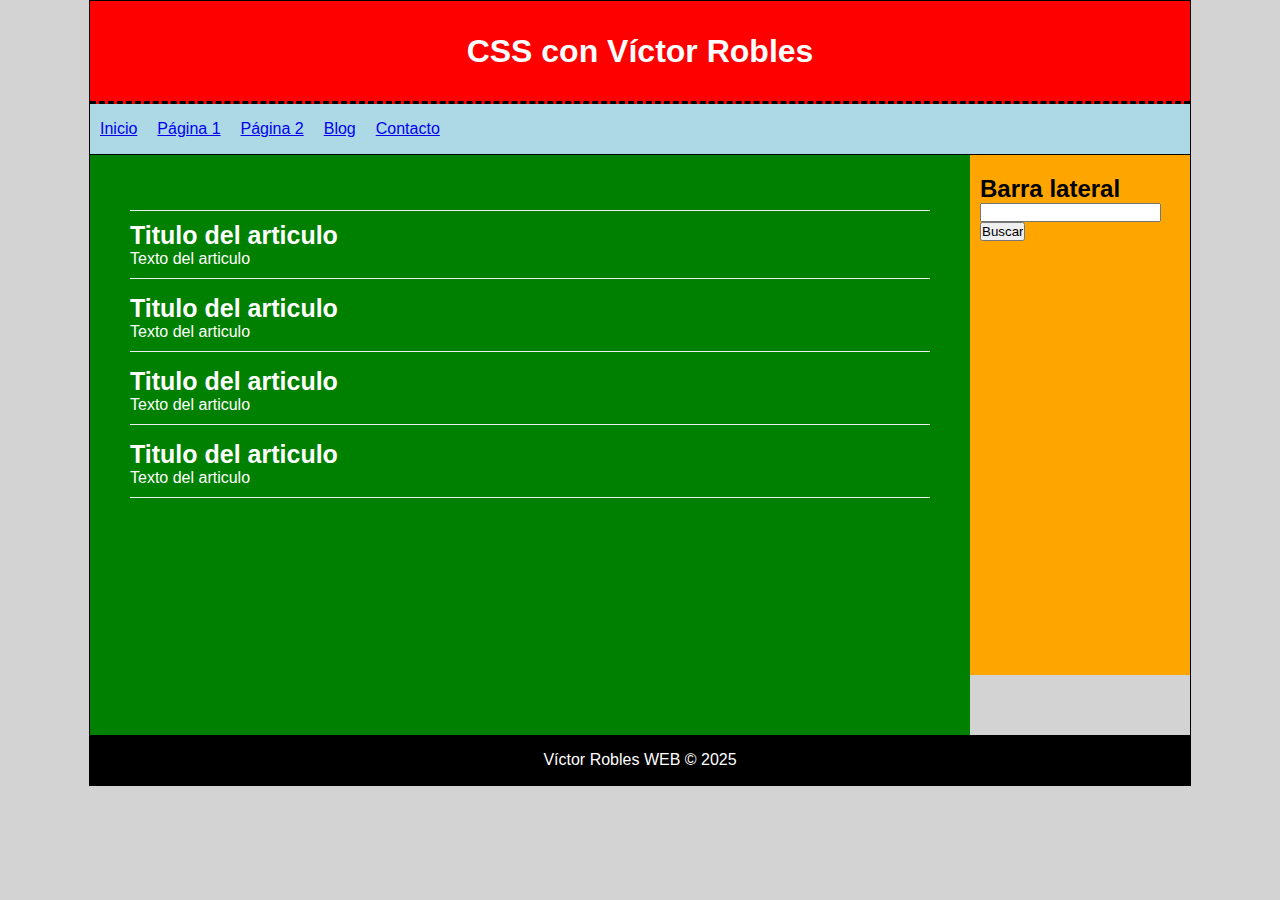
<file: seccion2-repaso-rapido-de-desarrollo-web-opcional/aprendiendo-css/index.html>
<!DOCTYPE html>
<html>
    <head>
        <meta charset="utf-8">
        <title>CSS con Víctor Robles</title>
        <link rel="stylesheet" href="estilos.css">
    </head>
    <body>
        <div id="container">
            <header>
                <h1>CSS con Víctor Robles</h1>
            </header>

            <nav>
                <ul>
                    <li>
                        <a href="index.html">
                            Inicio
                        </a>
                    </li>
                    <li>
                        <a href="index.html">
                            Página 1
                        </a>
                    </li>
                    <li>
                        <a href="index.html">
                            Página 2
                        </a>
                    </li>
                    <li>
                        <a href="index.html">
                            Blog
                        </a>
                    </li>
                    <li>
                        <a href="index.html">
                            Contacto
                        </a>
                    </li>
                </ul>
            </nav>

            <div class="clearfix"></div>

            <section id="content">
                <article class="article">
                    <h2>Titulo del articulo</h2>
                    <p>Texto del articulo</p>
                </article>
                <article class="article">
                    <h2>Titulo del articulo</h2>
                    <p>Texto del articulo</p>
                </article>
                <article class="article">
                    <h2>Titulo del articulo</h2>
                    <p>Texto del articulo</p>
                </article>
                <article class="article">
                    <h2>Titulo del articulo</h2>
                    <p>Texto del articulo</p>
                </article>
            </section>

            <aside>
                <h2>Barra lateral</h2>
                <form>
                    <input type="text">
                    <input type="submit" value="Buscar">
                </form>
            </aside>

            <div class="clearfix"></div>

            <footer>
                Víctor Robles WEB &copy; 2025
            </footer>
        </div>
    </body>
</html>
</file>
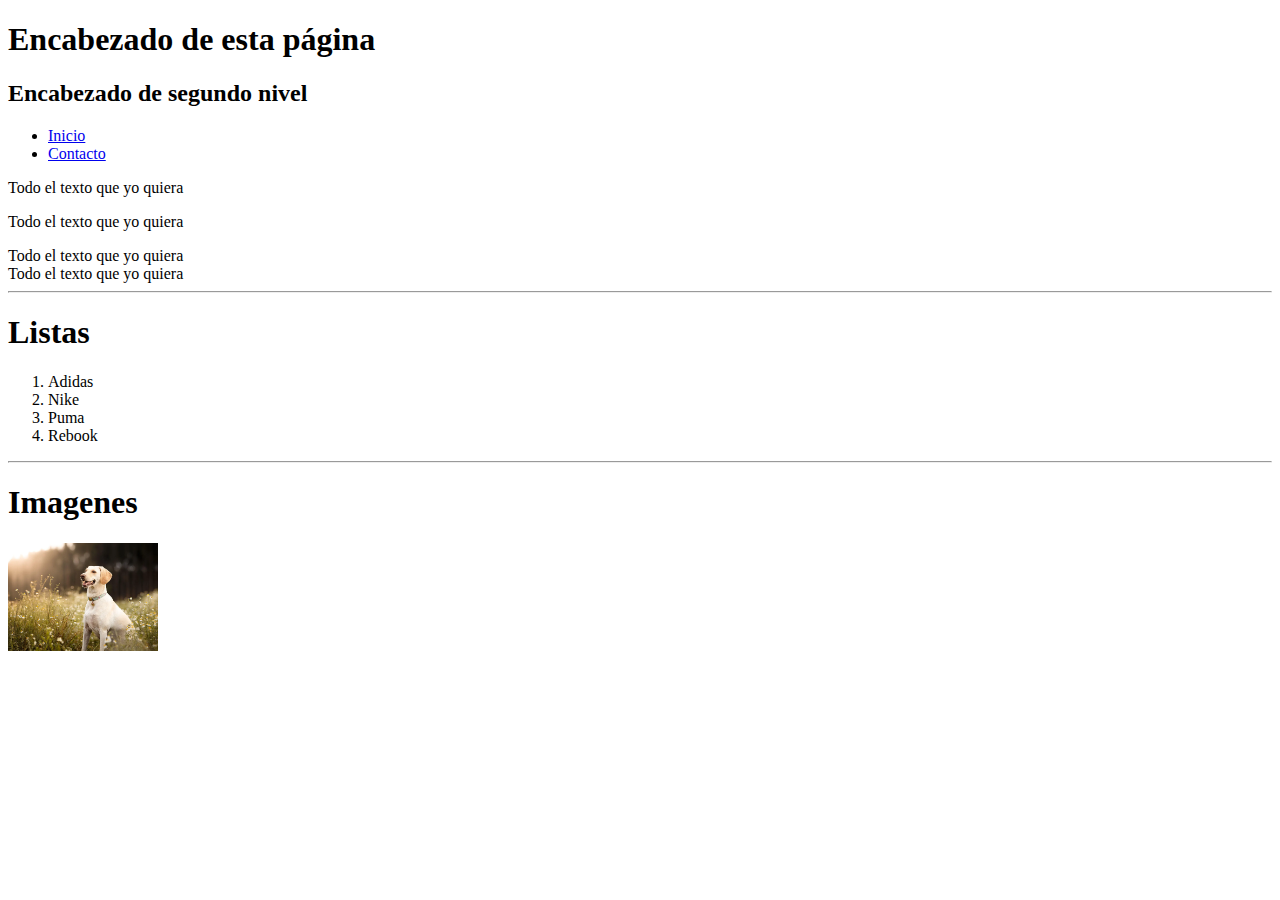
<file: seccion2-repaso-rapido-de-desarrollo-web-opcional/aprendiendo-html/index.html>
<!DOCTYPE html>
<html>
    <head>
        <meta charset="utf-8" />
        <title>HTML con Víctor Robles Web</title>
    </head>
    <body>
        <h1>Encabezado de esta página</h1>
        <h2>Encabezado de segundo nivel</h2>

        <ul>
            <li>
                <a href="index.html">Inicio</a>
            </li>
            <li>
                <a href="contacto.html">Contacto</a>
            </li>
        </ul>

        <p>Todo el texto que yo quiera</p>
        <p>Todo el texto que yo quiera</p>

        Todo el texto que yo quiera <br/>
        Todo el texto que yo quiera

        <hr>

        <h1>Listas</h1>

        <ol>
            <li>Adidas</li>
            <li>Nike</li>
            <li>Puma</li>
            <li>Rebook</li>
        </ol>

        <hr>

        <h1>Imagenes</h1>

        <img width="150px" alt="Esto es un perro" src="img/perro.webp" />
    </body>
</html>
</file>
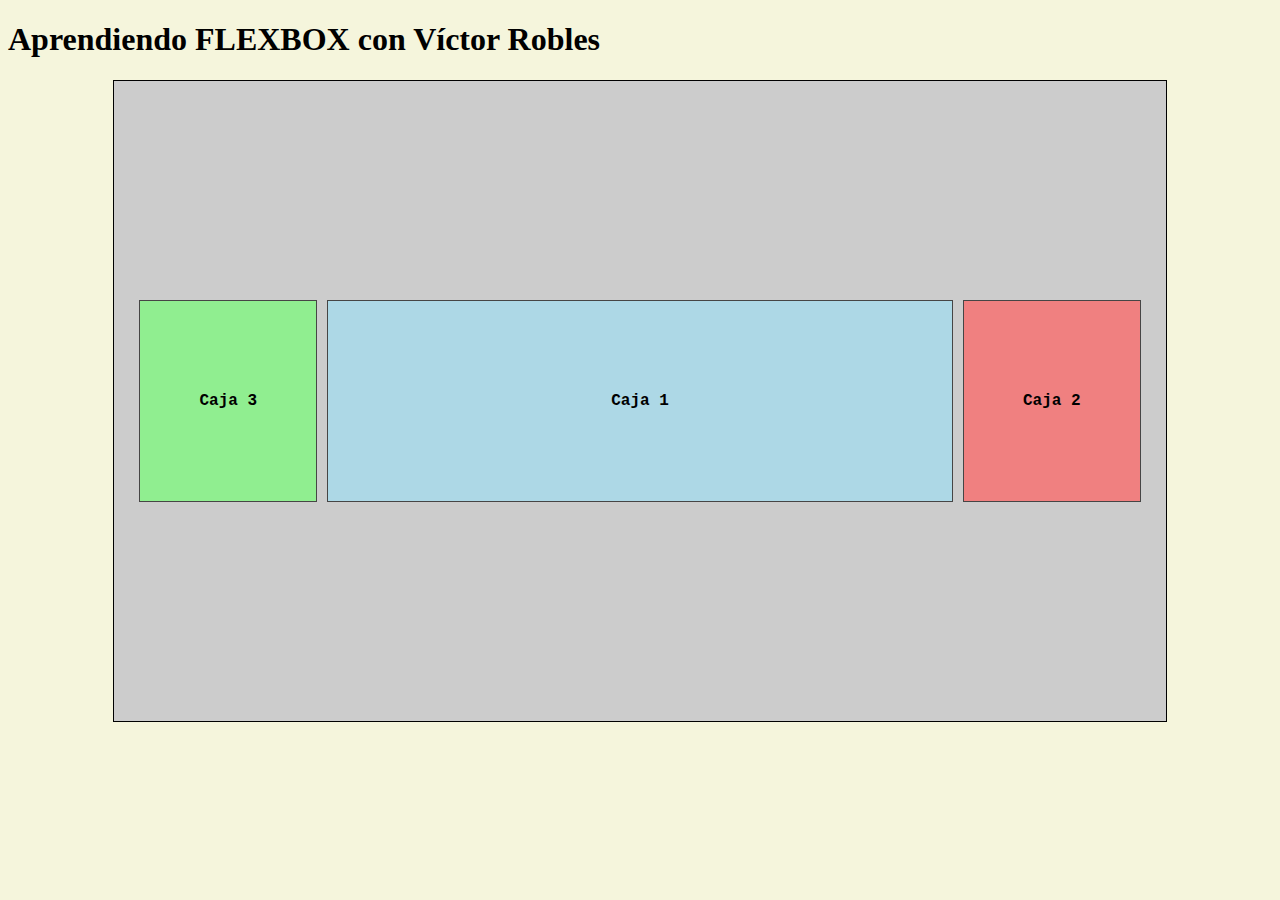
<file: seccion2-repaso-rapido-de-desarrollo-web-opcional/repaso-flexbox/index.html>
<!DOCTYPE html>
<html lang="es">
<head>
    <meta charset="UTF-8">
    <meta http-equiv="X-UA-Compatible" content="IE-edge">
    <meta name="viewport" content="width=device-width, initial-scale=1.0">
    <title>Aprendiendo Flexbox</title>
    <link rel="stylesheet" type="text/css" href="styles.css">
</head>
<body>
    <h1>Aprendiendo FLEXBOX con Víctor Robles</h1>

    <section class="flex-container">
        <div class="caja c1">
            Caja 1
        </div>
        <div class="caja c2">
            Caja 2
        </div>
        <div class="caja c3">
            Caja 3
        </div>
    </section>
</body>
</html>
</file>
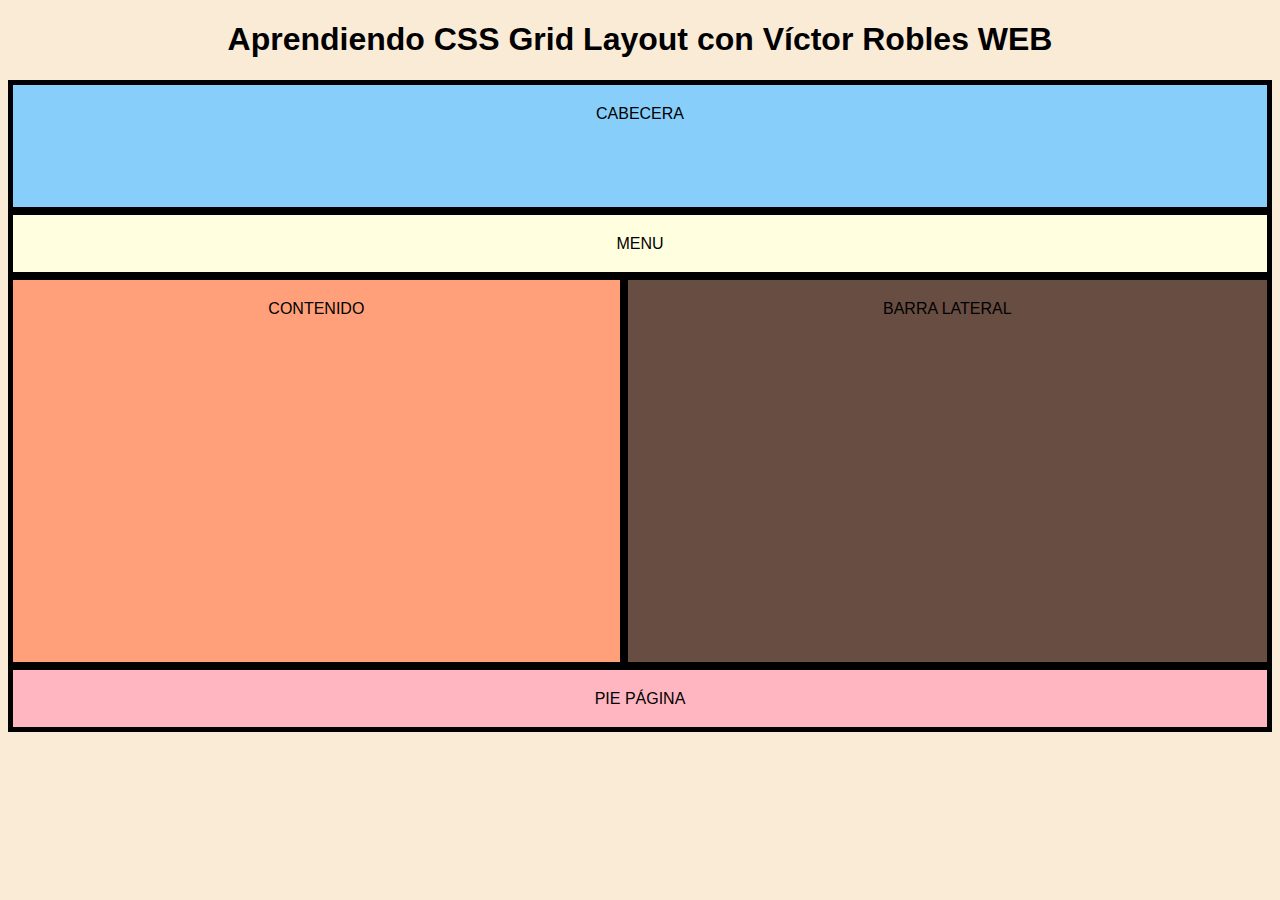
<file: seccion2-repaso-rapido-de-desarrollo-web-opcional/repaso-grid/index.html>
<!DOCTYPE html>
<html lang="es">
<head>
    <meta charset="UTF-8">
    <meta http-equiv="X-UA-Compatible" content="IE-edge">
    <meta name="viewport" content="width=device-width, initial-scale=1.0">
    <title>Aprendiendo CSS Grid Layout</title>
    <link rel="stylesheet" type="text/css" href="styles.css">
</head>
<body>
    <h1>Aprendiendo CSS Grid Layout con Víctor Robles WEB</h1>

    <div class="grid-layout">
        <div class="caja c1">
            CABECERA
        </div>
        <div class="caja c2">
            MENU
        </div>
        <div class="caja c3">
            CONTENIDO
        </div>
        <div class="caja c4">
            BARRA LATERAL
        </div>
        <div class="caja c5">
            PIE PÁGINA
        </div>
    </div>
</body>
</html>
</file>
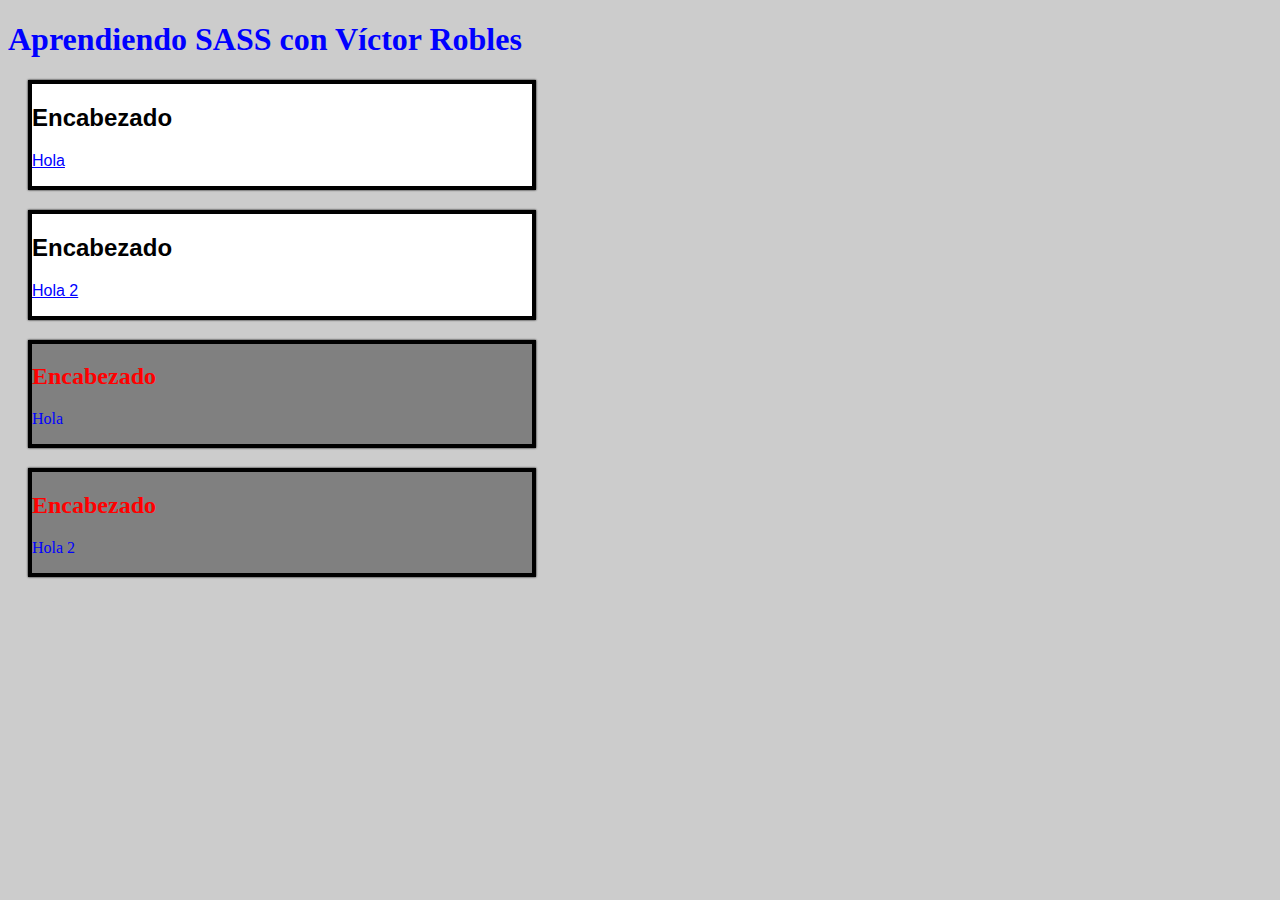
<file: seccion2-repaso-rapido-de-desarrollo-web-opcional/repaso-sass/index.html>
<!DOCTYPE html>
<html lang="en">
<head>
    <meta charset="UTF-8">
    <meta http-equiv="X-UA-Compatible" content="IE-edge">
    <meta name="viewport" content="width=device-width, initial-scale=1.0">
    <title>Aprendiendo SASS</title>
    <link rel="stylesheet" type="text/css" href="styles.css">
</head>
<body>
    <h1>Aprendiendo SASS con Víctor Robles</h1>

    <div class="caja">
        <h2>Encabezado</h2>
        <p>Hola</p>
    </div>

    <div class="caja">
        <h2>Encabezado</h2>
        <p>Hola 2</p>
    </div>

    <div class="caja-secundaria">
        <h2>Encabezado</h2>
        <p>Hola</p>
    </div>

    <div class="caja-secundaria">
        <h2>Encabezado</h2>
        <p>Hola 2</p>
    </div>
</body>
</html>
</file>
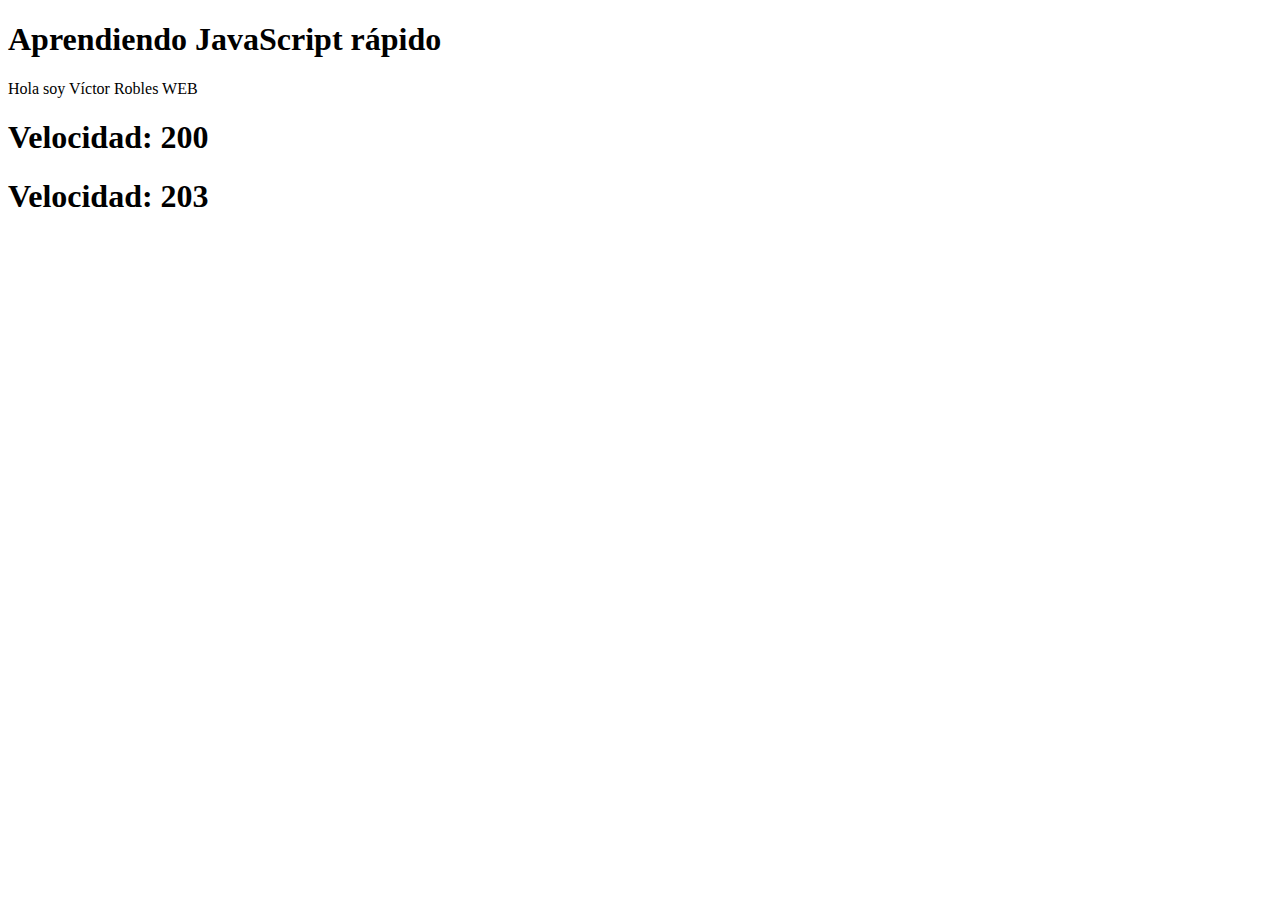
<file: seccion3-repaso-rapido-de-javascript-basico-opcional/RepasoJS/index.html>
<!DOCTYPE html>
<html lang="en">
<head>
    <meta charset="UTF-8">
    <title>Repaso JavaScript</title>
</head>
<body>
    <h1>
        Aprendiendo JavaScript rápido
    </h1>
    <p>Hola soy Víctor Robles WEB</p>
    <div id="datos"></div>

    <script src="clases.js" type="text/javascript"></script>
</body>
</html>
</file>
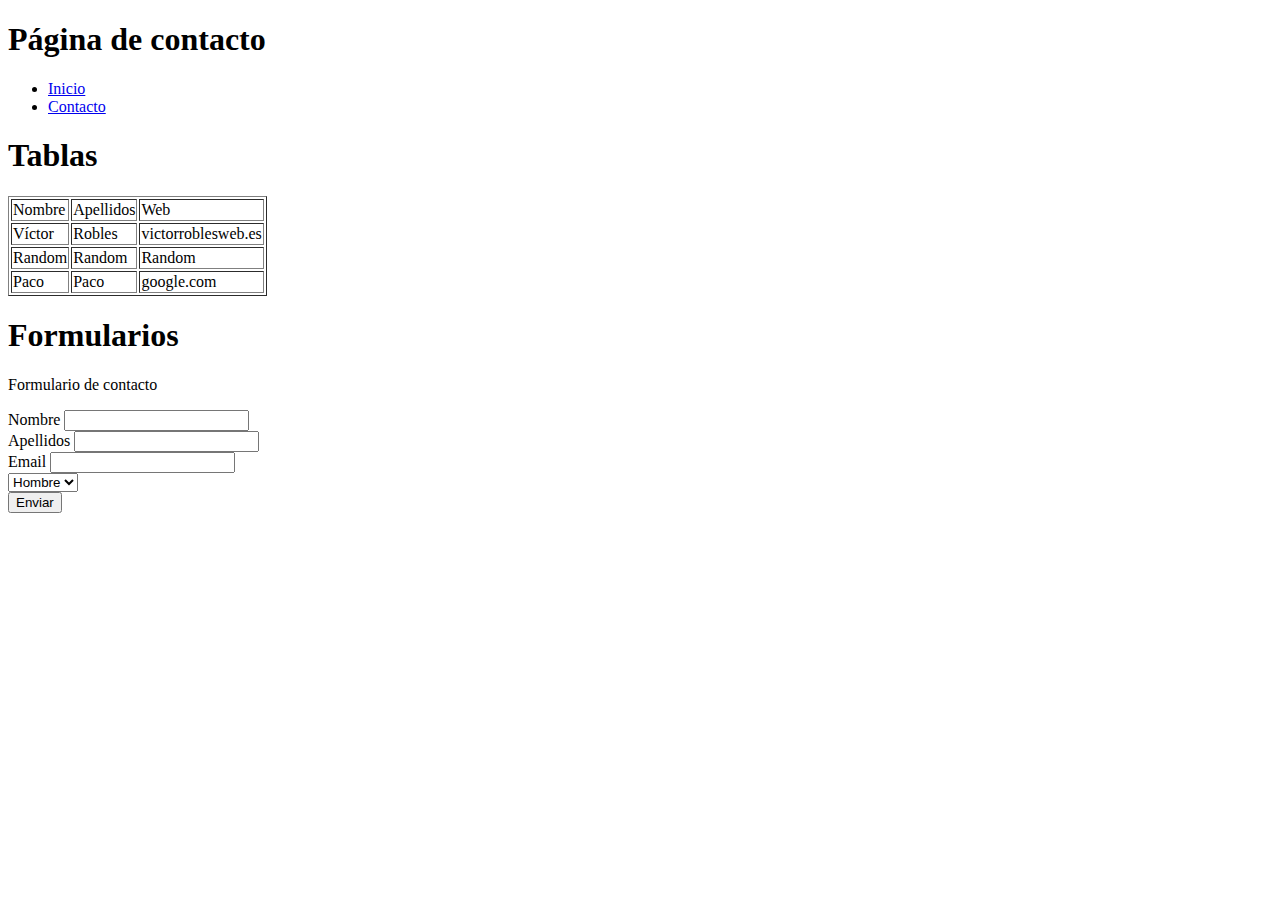
<file: seccion2-repaso-rapido-de-desarrollo-web-opcional/aprendiendo-html/contacto.html>
<!DOCTYPE html>
<html>
    <head>
        <meta charset="utf-8" />
        <title>HTML con Víctor Robles Web</title>
    </head>
    <body>
        <h1>Página de contacto</h1>
        <ul>
            <li>
                <a href="index.html">Inicio</a>
            </li>
            <li>
                <a href="contacto.html">Contacto</a>
            </li>
        </ul>

        <h1>Tablas</h1>
        <table border="1">
            <tr>
                <td>Nombre</td>
                <td>Apellidos</td>
                <td>Web</td>
            </tr>
            <tr>
                <td>Víctor</td>
                <td>Robles</td>
                <td>victorroblesweb.es</td>
            </tr>
            <tr>
                <td>Random</td>
                <td>Random</td>
                <td>Random</td>
            </tr>
            <tr>
                <td>Paco</td>
                <td>Paco</td>
                <td>google.com</td>
            </tr>
        </table>

        <h1>Formularios</h1>
        <p>Formulario de contacto</p>
        <form action="">
            <label for="">Nombre</label>
            <input type="text" /> <br/>

            <label for="">Apellidos</label>
            <input type="text" /> <br/>

            <label for="">Email</label>
            <input type="email" /> <br/>

            <select>
                <option value="hombre">Hombre</option>
                <option value="mujer">Mujer</option>
            </select> <br/>

            <input type="submit" value="Enviar" />
        </form>
    </body>
</html>
</file>
<file: seccion2-repaso-rapido-de-desarrollo-web-opcional/aprendiendo-css/estilos.css>
*{
    margin: 0px;
    padding: 0px;
}

body{
    background: lightgray;
    font-family: Arial, Helvetica, sans-serif;
}

#container{
    /*width: 70%;*/
    width: 1100px;
    margin: 0px auto;
    border: 1px solid black;
}

header{
    background: red;
    height: 100px;
    width: 100%;
    margin: 0px;
    text-align: center;
    line-height: 100px;
    color: white;
    border-bottom: 3px dashed black;
}

nav{
    background: lightblue;
    height: 50px;
    border-bottom: 1px solid black;
}

nav ul li{
    float: left;
    list-style: none;
    margin: 10px;
    line-height: 30px;
}

.clearfix{
    clear: both;
}

#content{
    float: left;
    width: calc(80% - 80px);
    background: green;
    min-height: 500px;
    padding: 40px;
}

.article{
    color: white;
    margin-top: 15px;
    margin-bottom: 15px;
    padding-bottom: 10px;
    border-bottom: 1px solid #eee;
}

.article:first-child{
    padding-top: 10px;
    border-top: 1px solid #eee;
}

.article h2{
    font-size: 25px;
}

aside{
    float: left;
    width: calc(20% - 20px);
    background: orange;
    min-height: 500px;
    padding-left: 10px;
    padding-right: 10px;
    padding-top: 20px;
}

footer{
    background: black;
    color: white;
    text-align: center;
    height: 50px;
    line-height: 50px;
}
</file>
<file: seccion2-repaso-rapido-de-desarrollo-web-opcional/repaso-flexbox/styles.css>
body {
    background-color: beige;
}

.flex-container {
    border: 1px solid black;
    background: #ccc;
    padding: 20px;
    display: flex;
    flex-flow: row wrap;
    justify-content: center;
    align-content: center;
    /*align-items: center;*/
    width: 80%;
    height: 600px;
    margin: 0 auto;
}

.caja {
    border: 1px solid rgb(70, 69, 69);
    background-color: white;
    color: black;
    font-family: 'Courier New', Courier, monospace;
    font-weight: bold;
    /*width: 200px;*/
    /*height: 120px;*/
    line-height: 200px;
    text-align: center;
    margin: 5px;
}

.c1 {
    background: lightblue;
    order: 2;
    flex-grow: 1;
    flex-basis: 50%;
}

.c2 {
    background: lightcoral;
    order: 3;
    flex-grow: 1;
}

.c3 {
    background: lightgreen;
    order: 1;
    flex-grow: 1;
}
</file>
<file: seccion2-repaso-rapido-de-desarrollo-web-opcional/repaso-grid/styles.css>
body {
    background-color: antiquewhite;
    font-family: Arial, Helvetica, sans-serif;
    text-align: center;
}

.grid-layout {
    height: 650px;
    display: grid;
    grid-template-areas: 'cabecera cabecera'
    'menu menu'
    'contenido lateral'
    'footer footer';
    grid-template-rows: 20% 10% auto 10%;
    background-color: lightgreen;
    border: 1px solid black;
}

.caja {
    border: 4px solid black;
    background-color: lightgray;
    text-align: center;
    padding: 20px;
}

.c1 {
    grid-area: cabecera;
    background-color: lightskyblue;
}

.c2 {
    grid-area: menu;
    background-color: lightyellow;
}

.c3 {
    grid-area: contenido;
    background-color: lightsalmon;
}

.c4{
    grid-area: lateral;
    background-color: rgb(104, 77, 66);
}

.c5 {
    grid-area: footer;
    background-color: lightpink;
}
</file>
<file: seccion2-repaso-rapido-de-desarrollo-web-opcional/repaso-sass/styles.css>
.caja h2 {
  color: black;
  font-family: Arial;
}
.caja p {
  font-family: Verdana, Geneva, Tahoma, sans-serif;
  text-decoration: underline;
}

body {
  background: #ccc;
}

h1 {
  color: blue;
}

p {
  color: blue;
}

.caja {
  background-color: white;
  border: 4px solid black;
  box-shadow: 0px 0px 2px black;
  color: blue;
  margin: 20px;
}

.caja-secundaria {
  background-color: gray;
  border: 4px solid black;
  box-shadow: 0px 0px 2px black;
  color: red;
  margin: 20px;
}

.caja, .caja-secundaria {
  width: 500px;
}

/*# sourceMappingURL=styles.css.map */
</file>
